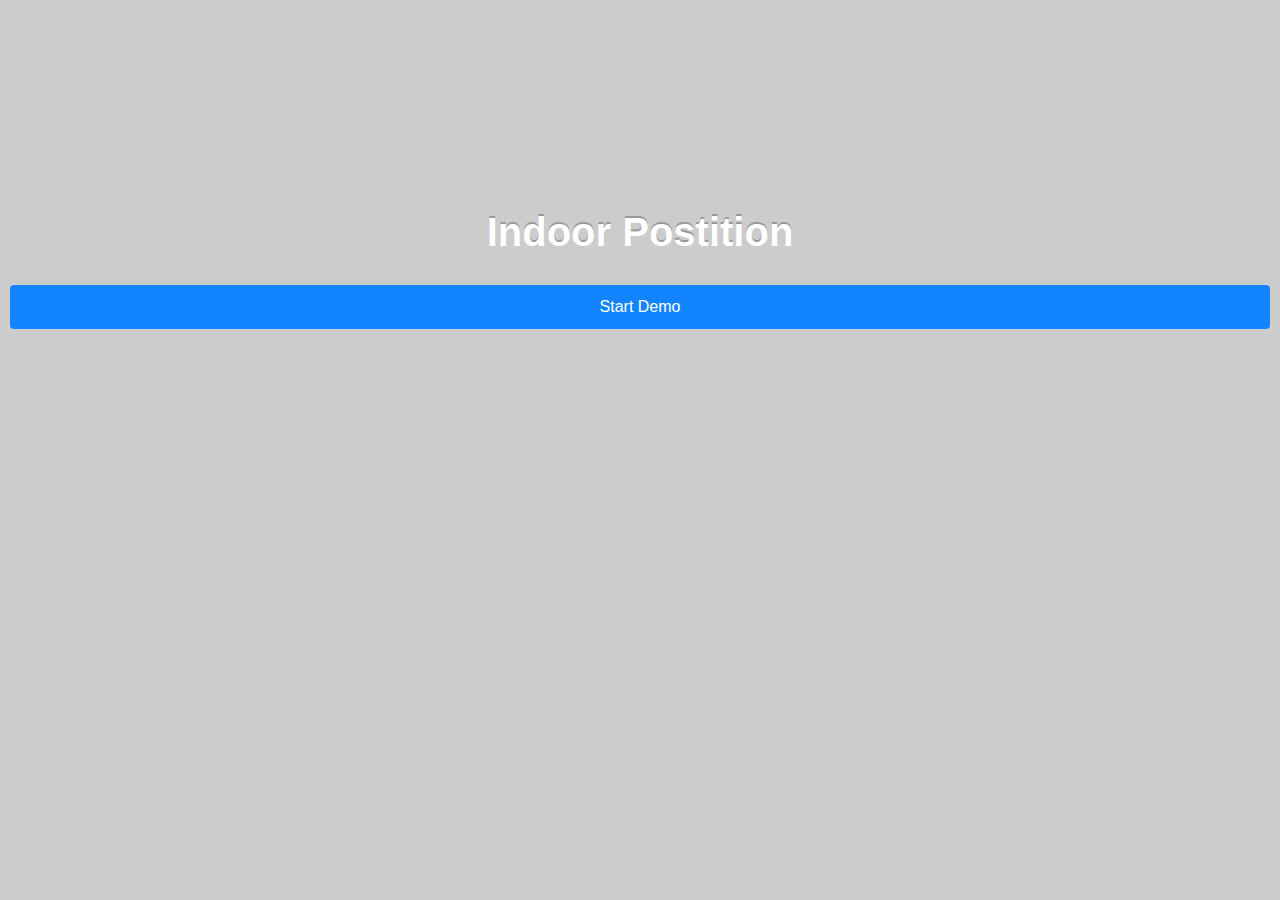
<file: www/index.html>
<!DOCTYPE HTML>
<html>
<head>
    <meta charset="utf-8">
    <meta name="viewport" content="width=device-width, height=device-height, initial-scale=1, maximum-scale=1, user-scalable=no">
    <meta http-equiv="Content-Security-Policy" content="default-src * data: gap: content: https://ssl.gstatic.com; style-src * 'unsafe-inline'; script-src * 'unsafe-inline' 'unsafe-eval'">
    <script src="components/loader.js"></script>
    <link rel="stylesheet" href="components/loader.css">
    <link rel="stylesheet" href="css/style.css">
    <script>
        // PhoneGap event handler
        document.addEventListener("deviceready", onDeviceReady, false);
        function onDeviceReady() {
            console.log("PhoneGap is ready");
        }
    </script>
</head>
<body>

    <h1>Indoor Postition</h1>
    <a class="button--large" href="phonegap-demo.html">Start Demo</a>

</body>
</html>
</file>
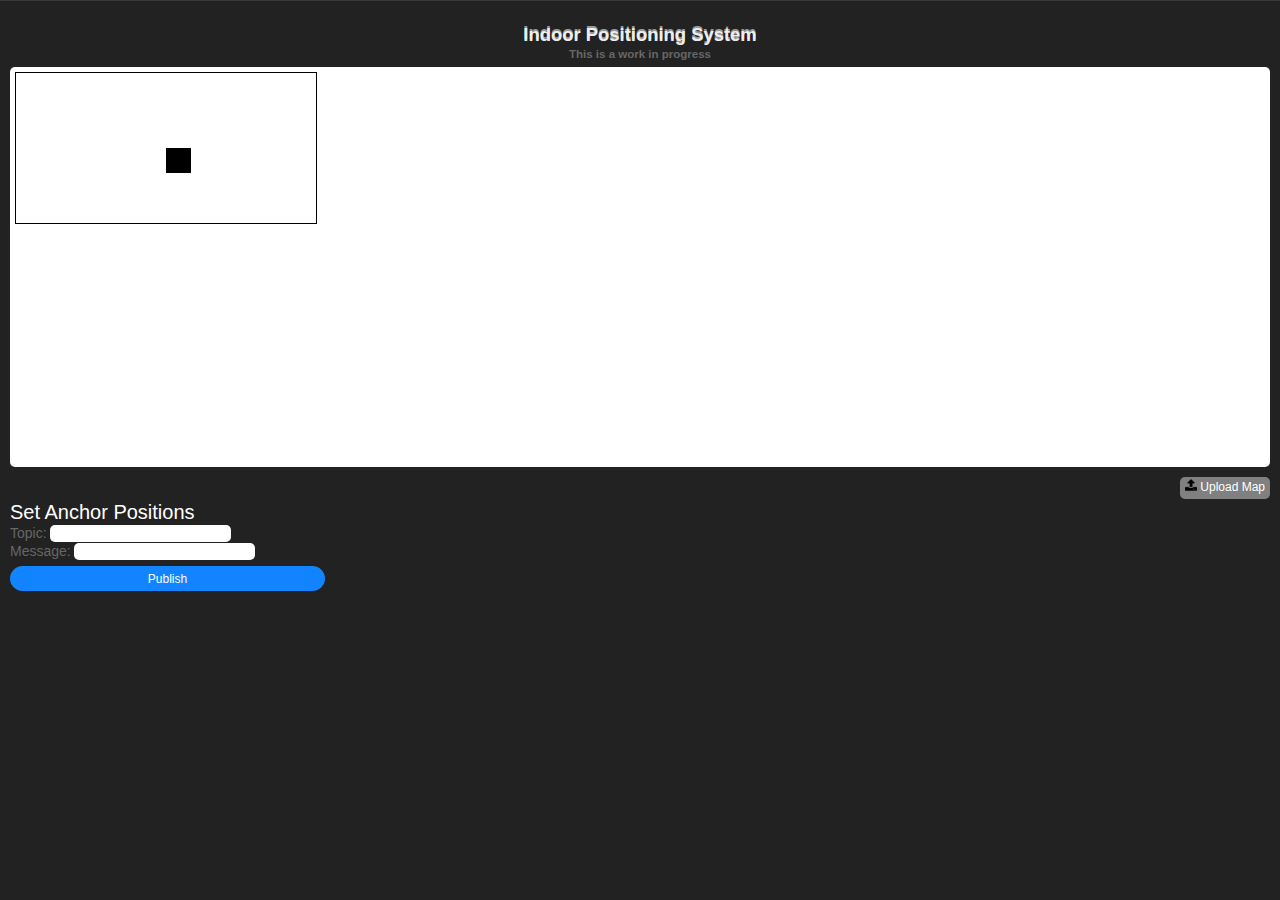
<file: www/phonegap-demo.html>
<!DOCTYPE HTML>
<!--
       Licensed to the Apache Software Foundation (ASF) under one
       or more contributor license agreements.  See the NOTICE file
       distributed with this work for additional information
       regarding copyright ownership.  The ASF licenses this file
       to you under the Apache License, Version 2.0 (the
       "License"); you may not use this file except in compliance
       with the License.  You may obtain a copy of the License at

         http://www.apache.org/licenses/LICENSE-2.0

       Unless required by applicable law or agreed to in writing,
       software distributed under the License is distributed on an
       "AS IS" BASIS, WITHOUT WARRANTIES OR CONDITIONS OF ANY
       KIND, either express or implied.  See the License for the
       specific language governing permissions and limitations
       under the License.
-->
<html>
  <head>
    <title>PhoneGap</title>
    <meta name="viewport" content="width=device-width, user-scalable=no">
    <meta http-equiv="Content-type" content="text/html; charset=utf-8">
    <meta http-equiv="Content-Security-Policy" content="default-src * data: gap: https://ssl.gstatic.com; style-src * 'unsafe-inline'; script-src * 'unsafe-inline' 'unsafe-eval'">
    <!-- Javascripts -->
    <script type="text/javascript" src="components/loader.js"></script>
    <script type="text/javascript" src="phonegap-demo/mqtt.js"></script>
    <script type="text/javascript" src="phonegap-demo/mqttclient.js"></script>
    <script type="text/javascript" src="phonegap-demo/hammer.min.js"></script>
    
    <!-- Style Sheets -->
    <link rel="stylesheet" type="text/css" href="components/loader.css">
    <link rel="stylesheet" href="css/style.css">
    
    <script type="text/javascript">
        document.addEventListener("deviceready", onDeviceReady, false);
        function onDeviceReady(){
            console.log("PhoneGap is ready.");
        }
    </script>
    
    <link rel="stylesheet" href="phonegap-demo/master.css" type="text/css" media="screen" title="no title">
    
    <script type="text/javascript" charset="utf-8" src="phonegap-demo/main.js"></script>
    
  </head>
  <body onload="init();" id="stage" class="theme">

    
    <h1>Indoor Positioning System</h1>
    <h2>This is a work in progress</h2>
    
    <div id="map-container" class="map-container">
        <canvas id="real-map" class="real-map"></canvas>
    </div>
    
    <div>
    <form class="map-choice-button" style=>

        <label>
            <img src="resources/upload.png" style="height:12px;"/>
            Upload Map
            <input type="file" id="fileUpload" class="map-choice" accept="image/*"/>
        </label>
        
    </form>
    </div>
    
    <form>
        <p class="section-title"> Set Anchor Positions</p><br>
        <p class="input-header">Topic:</p>
        <input type="text" id="topic"><br>
        <p class="input-header">Message:</p>
        <input type="text" id="message"><br>
        <a class="button--small" onclick="SendMessage();">Publish</a>
    </form>
    
    <script type="text/javascript" src="phonegap-demo/Map.js"></script>
    
  </body>

    <!--
    <div id="info">
        <h4>Platform: <span id="platform"> &nbsp;</span>,   Version: <span id="version">&nbsp;</span></h4>
        <h4>UUID: <span id="uuid"> &nbsp;</span>,   Name: <span id="name">&nbsp;</span></h4>
        <h4>Width: <span id="width"> &nbsp;</span>,   Height: <span id="height">&nbsp;
                   </span>, Color Depth: <span id="colorDepth"></span></h4>
     </div>
     
    <dl id="accel-data">
      <dt>X:</dt><dd id="x">&nbsp;</dd>
      <dt>Y:</dt><dd id="y">&nbsp;</dd>
      <dt>Z:</dt><dd id="z">&nbsp;</dd>
    </dl>
    <a href="#" class="btn large" onclick="toggleAccel();">Toggle Accelerometer</a>
    <a href="#" class="btn large" onclick="getLocation();">Get Location</a>
    <a href="tel:411" class="btn large">Call 411</a>
    <a href="#" class="btn large" onclick="vibrate();">Vibrate</a>
    <a href="#" class="btn large" onclick="show_pic();">Get a Picture</a>
    <a href="#" class="btn large" onclick="get_contacts();return false;">Get Phone's Contacts</a>
    <a href="#" class="btn large" onclick="check_network();return false;">Check Network</a>
    
    
    <dl>
    <dt>Compass Heading:</dt> <dd id="h">Off</dd>
    </dl>
    
    <dl>
    <dt>Compass Heading:</dt> <dd id="b">On</dd>
    </dl>
    
    <a href="#" class="btn large" onclick="toggleCompass();return false;">Toggle Compass</a>
    
    <div id="viewport" class="viewport" style="display: none;">
      <img style="width:60px;height:60px" id="test_img" src="" />
    </div>
    -->
</html>
</file>
<file: www/components/loader.css>
/**
 * This is an auto-generated code by Monaca JS/CSS Components.
 * Please do not edit by hand.
 */

/*** <GENERATED> ***/
</file>
<file: www/css/style.css>
body {
    margin: 0;
    padding:10px;
    background-color: #ccc;
    font-family: 'Helvetica';
}

h1 {
    text-shadow: 0 -2px 0 #999;
    text-align: center;
    font-size: 40px;
    padding: 0;
    margin: 200px 0 30px 0;
    color: white;
}

/**
 * Large Button Component
 * http://components.onsenui.io/
 */
.button--large {
  text-align: center;
  position: relative;
  display: inline-block;
  vertical-align: top;
  -webkit-box-sizing: border-box;
  -moz-box-sizing: border-box;
  box-sizing: border-box;
  -webkit-background-clip: padding-box;
  background-clip: padding-box;
  padding: 0;
  margin: 0;
  font: inherit;
  color: inherit;
  background: transparent;
  border: none;
  font-family: 'Helvetica Neue', Helvetica, sans-serif;
  -webkit-font-smoothing: antialiased;
  -moz-osx-font-smoothing: grayscale;
  font-weight: 400;
  cursor: default;
  -webkit-user-select: none;
  -moz-user-select: none;
  -ms-user-select: none;
  user-select: none;
  text-overflow: ellipsis;
  white-space: nowrap;
  overflow: hidden;
  height: auto;
  text-decoration: none;
  padding: 4px 20px;
  font-size: 16px;
  line-height: 36px;
  letter-spacing: 0;
  color: #fff;
  text-shadow: 0 1px none;
  vertical-align: middle;
  background-color: #1284ff;
  -webkit-box-shadow: none;
  box-shadow: none;
  border: none;
  -webkit-border-radius: 4px;
  border-radius: 4px;
  -webkit-transition: background-color 0.2s linear, color 0.2s linear, opacity 0.2s linear;
  -moz-transition: background-color 0.2s linear, color 0.2s linear, opacity 0.2s linear;
  -o-transition: background-color 0.2s linear, color 0.2s linear, opacity 0.2s linear;
  transition: background-color 0.2s linear, color 0.2s linear, opacity 0.2s linear;
  font-weight: 400;
  font-size: 16px;
  font-weight: 500;
  line-height: 36px;
  padding: 4px 20px;
  display: block;
  width: 100%;
}

.button--large:active {
  background-color: #1284ff;
  -webkit-box-shadow: none;
  box-shadow: none;
  color: #fff;
  -webkit-transition: none;
  -moz-transition: none;
  -o-transition: none;
  transition: none;
  opacity: 0.6;
  -webkit-transition: none;
  -moz-transition: none;
  -o-transition: none;
  transition: none;
}
.button--large:disabled {
  opacity: 0.3;
  cursor: default;
  pointer-events: none;
}
.button--large:hover {
  -webkit-transition: none;
  -moz-transition: none;
  -o-transition: none;
  transition: none;
}
.button--large:focus {
  -webkit-box-shadow: none;
  box-shadow: none;
  outline: 0;
}

/**
 * Small Button Component
 * http://components.onsenui.io/
 */
.button--small {
  text-align: center;
  position: relative;
  display: inline-block;
  vertical-align: top;
  -webkit-box-sizing: border-box;
  -moz-box-sizing: border-box;
  box-sizing: border-box;
  -webkit-background-clip: padding-box;
  background-clip: padding-box;
  padding: 0;
  margin-top: 5px;
  margin-bottom: 0;
  font: inherit;
  color: inherit;
  background: transparent;
  border: none;
  font-family: 'Helvetica Neue', Helvetica, sans-serif;
  -webkit-font-smoothing: antialiased;
  -moz-osx-font-smoothing: grayscale;
  font-weight: 500;
  cursor: default;
  -webkit-user-select: none;
  -moz-user-select: none;
  -ms-user-select: none;
  user-select: none;
  text-overflow: ellipsis;
  white-space: nowrap;
  overflow: hidden;
  height: 25px;
  text-decoration: none;
  padding: 4px 20px;
  font-size: 16px;
  line-height: normal;
  letter-spacing: 0;
  color: #fff;
  text-shadow: 0 1px none;
  vertical-align: middle;
  background-color: #1284ff;
  -webkit-box-shadow: none;
  box-shadow: none;
  border: none;
  -webkit-border-radius: 4px;
  border-radius: 100px;
  -webkit-transition: background-color 0.2s linear, color 0.2s linear, opacity 0.2s linear;
  -moz-transition: background-color 0.2s linear, color 0.2s linear, opacity 0.2s linear;
  -o-transition: background-color 0.2s linear, color 0.2s linear, opacity 0.2s linear;
  transition: background-color 0.2s linear, color 0.2s linear, opacity 0.2s linear;
  font-weight: 400;
  font-size: 12px;
  font-weight: 500;
  line-height: 12px;
  display: block;
  width: 25%;
  padding: 7px;
}

.button--small:active {
  background-color: #1284ff;
  -webkit-box-shadow: none;
  box-shadow: none;
  color: #fff;
  -webkit-transition: none;
  -moz-transition: none;
  -o-transition: none;
  transition: none;
  opacity: 0.6;
  -webkit-transition: none;
  -moz-transition: none;
  -o-transition: none;
  transition: none;
}
.button--small:disabled {
  opacity: 0.3;
  cursor: default;
  pointer-events: none;
}
.button--small:hover {
  -webkit-transition: none;
  -moz-transition: none;
  -o-transition: none;
  transition: none;
}
.button--small:focus {
  -webkit-box-shadow: none;
  box-shadow: none;
  outline: 0;
}
</file>
<file: www/phonegap-demo/master.css>
/*
       Licensed to the Apache Software Foundation (ASF) under one
       or more contributor license agreements.  See the NOTICE file
       distributed with this work for additional information
       regarding copyright ownership.  The ASF licenses this file
       to you under the Apache License, Version 2.0 (the
       "License"); you may not use this file except in compliance
       with the License.  You may obtain a copy of the License at

         http://www.apache.org/licenses/LICENSE-2.0

       Unless required by applicable law or agreed to in writing,
       software distributed under the License is distributed on an
       "AS IS" BASIS, WITHOUT WARRANTIES OR CONDITIONS OF ANY
       KIND, either express or implied.  See the License for the
       specific language governing permissions and limitations
       under the License.
*/

 body {
    background:#222 none repeat scroll 0 0;
    color:#666;
    font-family:Helvetica;
    font-size:72%;
    line-height:1.5em;
    border-top:1px solid #393939;
    padding:10px;
  }
  
  input{
      box-shadow: none;
      margin: none;
      border:none;
      border-radius: 5px;
  }
  div{
      width:100%;
      margin:0;
      border 0;
      display:inline-block;
  }
  
  .section-title {
        margin-top: 5px;
        margin-bottom: 10px;
        border: 0px;
        padding: 0px;
        color: white;
        font-size: 20px;
        display:inline;;
    }
    
    .input-header {
        margin-top: 5px;
        margin-bottom: 1px;
        border: 0px;
        padding: 0px;
        color: inherit;
        font-size: 14px;
        display:inline;
    }
    .map-container {
        box-sizing: border-box;
        border:0;
        border-radius:5px;
        margin:0;
        padding:5px;
        background-color:white;
        width:100%;
        height:400px;
        overflow:hidden;
    }
    .map-choice{
        width: 0.1px;
	    height: 0.1px;
	    opacity: 0;
	    overflow: hidden;
	    position: absolute;
	    z-index: -1;
        
        }
    .map-choice:focus{
        transition: none;
        outline:none;
        box-shadow:none;
        
        }
    .map-choice-button{
        margin:5px 0px 0px 0px;
        border:0;
        border-radius:5px;
        background-color:grey;
        cursor:pointer;
        display:inline;
        font-size:12px;
        padding:2.5px 5px;
        color:white;
        float:right;
    }
    .real-map{
        border: 1px solid black;
    }
    
    .upload-image{
        height:auto;
    }
    
  /* Content Styling */
  #stage.theme > h1{
    color:#eee;
    font-size:1.6em;
    text-align:center;
    margin:0;
    margin-top:15px;
    padding:0;
  }

  #stage.theme > h2{
  	clear:both;
    margin:0;
    padding:3px;
    font-size:1em;
    text-align:center;
  }
</file>
